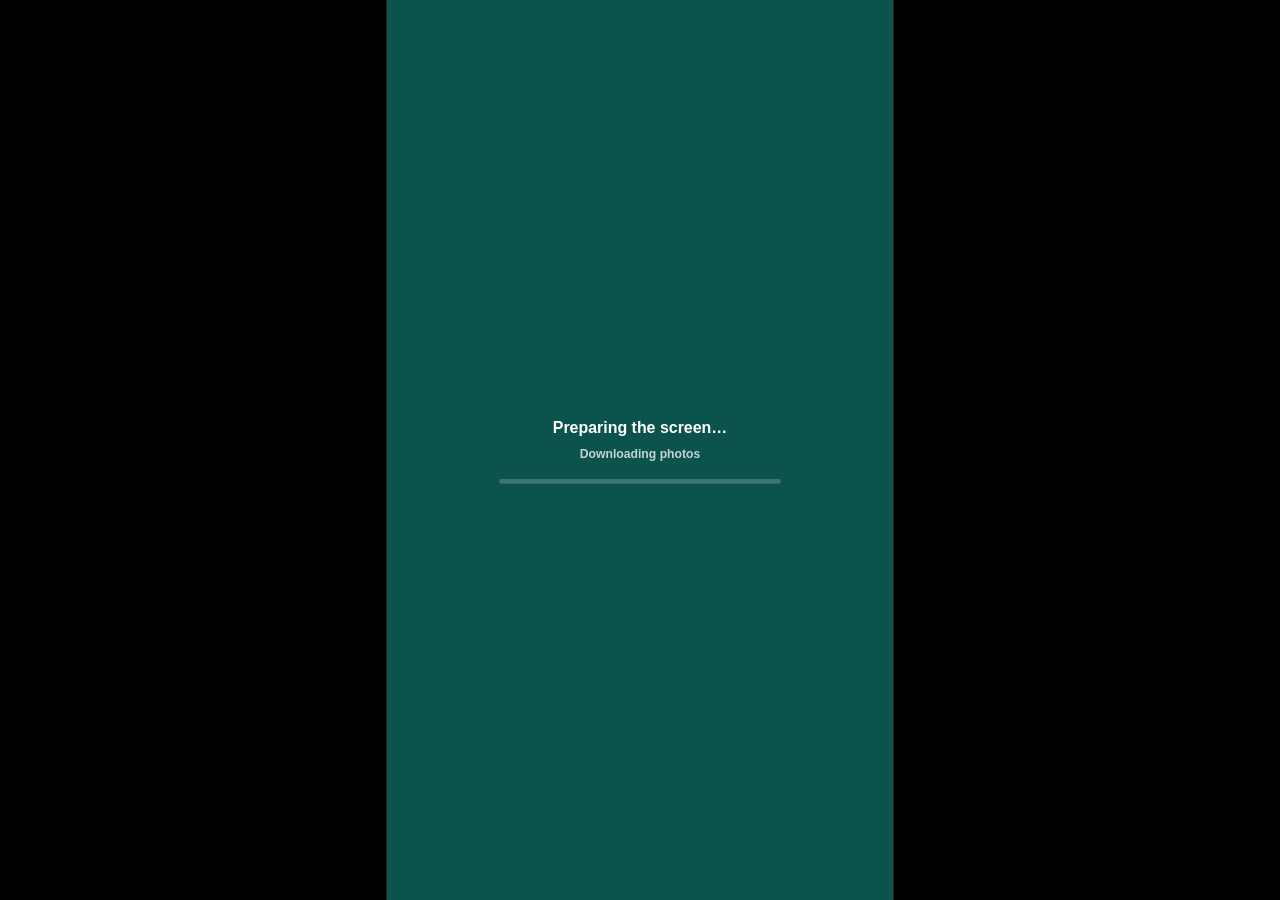
<file: index.html>
<!doctype html>
<html lang="en">
<head>
<meta charset="utf-8">
<meta name="viewport" content="width=device-width, initial-scale=1, maximum-scale=1, user-scalable=no">
<title>Interactive Lobby Screen</title>
<meta name="theme-color" content="#0D534D">
<meta name="mobile-web-app-capable" content="yes">
<link rel="manifest" href="manifest.webmanifest">
<link rel="icon" type="image/png" sizes="32x32" href="assets/app-icons/icon-32.png">
<link rel="icon" type="image/png" sizes="192x192" href="assets/app-icons/icon-192.png">
<link rel="apple-touch-icon" href="assets/app-icons/icon-180.png">
<link rel="stylesheet" href="app.css?v=20261126d">
</head>
<body>
<div id="stage"></div>
<div id="offline">Reconnecting…</div>
<script src="config.js"></script>
<script src="icons.js"></script>
<script src="app.js?v=20261126b"></script>
<script src="kiosk-shell.js"></script>
</body>
</html>
</file>
<file: app.css>
/* =========================================================
   Embassy Suites lobby screen — styles
   Canvas is the Figma frame size: 1080 x 1920. Every px
   value below is a Figma px. The stage is scaled to fit.
   ========================================================= */

/* ---------- Fonts (licensed files go in assets/fonts) ---------- */
@font-face { font-family: "Quiche Sans"; font-weight: 400; font-display: swap;
  src: url(assets/fonts/QuicheSans-Regular.woff2) format("woff2"), url(assets/fonts/QuicheSans-Regular.otf) format("opentype"); }
@font-face { font-family: "Quiche Sans"; font-weight: 500; font-display: swap;
  src: url(assets/fonts/QuicheSans-Medium.woff2) format("woff2"), url(assets/fonts/QuicheSans-Medium.otf) format("opentype"), url(assets/fonts/QuicheSans-Medium.ttf) format("truetype"); }
@font-face { font-family: "Quiche Sans"; font-weight: 700; font-display: swap;
  src: url(assets/fonts/QuicheSans-Bold.woff2) format("woff2"), url(assets/fonts/QuicheSans-Bold.otf) format("opentype"), url(assets/fonts/QuicheSans-Bold.ttf) format("truetype"); }
@font-face { font-family: "Janna LT"; font-weight: 400; font-display: swap;
  src: url(assets/fonts/JannaLT-Regular.woff2) format("woff2"), url(assets/fonts/JannaLT-Regular.otf) format("opentype"), url(assets/fonts/JannaLT-Regular.ttf) format("truetype"); }
@font-face { font-family: "Janna LT"; font-weight: 700; font-display: swap;
  src: url(assets/fonts/JannaLT-Bold.woff2) format("woff2"), url(assets/fonts/JannaLT-Bold.otf) format("opentype"), url(assets/fonts/JannaLT-Bold.ttf) format("truetype"); }
@font-face { font-family: "Schibsted Grotesk"; font-weight: 600; font-display: swap;
  src: url(assets/fonts/SchibstedGrotesk-SemiBold.woff2) format("woff2"), url(assets/fonts/SchibstedGrotesk-SemiBold.ttf) format("truetype"); }
@font-face { font-family: "Schibsted Grotesk"; font-weight: 700; font-display: swap;
  src: url(assets/fonts/SchibstedGrotesk-Bold.woff2) format("woff2"), url(assets/fonts/SchibstedGrotesk-Bold.ttf) format("truetype"); }

/* ---------- Design tokens (from Figma) ---------- */
:root {
  --berry: #9D345A;
  --orange: #E07907;
  --teal: #0D534D;
  --navy: #003061;
  --ink: #3A3A3A;
  --cream: #F6F1EC;
  --cream-card: #F4F2EC;
  --cream-line: #EDD3B9;
  --contact-highlight: var(--ink);   /* phone number color in the contact pop-ups */
  --white: #FFFFFF;

  --r-tile: 50px;
  --r-photo: 25px;
  --r-pill: 500px;
  --shadow-photo: 0 10px 50px rgba(0,0,0,.2);
  --shadow-card: 0 10px 50px #E9E9E9;

  --f-title: "Quiche Sans", Georgia, serif;
  --f-ui: "Janna LT", "Segoe UI", Tahoma, Arial, sans-serif;
  --f-label: "Schibsted Grotesk", "Helvetica Neue", Arial, sans-serif;
}

* { box-sizing: border-box; margin: 0; padding: 0; -webkit-tap-highlight-color: transparent; }
html, body { width: 100%; height: 100%; overflow: hidden; background: #000; }
body { user-select: none; -webkit-user-select: none; }
/* the mouse cursor stays visible on PCs; touch screens don't show one anyway */
img { display: block; -webkit-user-drag: none; }
button { font: inherit; color: inherit; background: none; border: 0; cursor: pointer; }

/* ---------- Stage ---------- */
#stage {
  position: absolute; left: 0; top: 0;
  width: 1080px; height: 1920px; overflow: hidden;
  transform-origin: 0 0;
  background: var(--white);
  font-family: var(--f-ui); color: var(--ink);
}
.screen { position: absolute; inset: 0; overflow: hidden; }
@keyframes screenIn { from { opacity: 0; } to { opacity: 1; } }

/* ---------- Motion ---------- */
:root { --ease-out: cubic-bezier(.22,.8,.24,1); --ease-spring: cubic-bezier(.2,.9,.25,1.12); }
#stage { --dir: 1; }
#stage[dir=rtl] { --dir: -1; }
.screen.leaving { pointer-events: none; z-index: 0; }
.screen.enter { z-index: 1; }

/* forward: new page slides in from the reading direction, old one drifts away */
.screen.enter-forward { animation: pageIn .52s var(--ease-out) both; }
.screen.leave-forward { animation: pageOutFwd .5s var(--ease-out) both; }
.screen.enter-back { animation: pageInBack .52s var(--ease-out) both; }
.screen.leave-back { animation: pageOutBack .5s var(--ease-out) both; }
.screen.enter-fade { animation: fadeZoomIn .55s var(--ease-out) both; }
.screen.leave-fade { animation: fadeOut .45s ease both; }
.screen.enter-lang { animation: screenIn .38s ease .08s both; }
.screen.leave-lang { animation: fadeOut .3s ease both; }
@keyframes pageIn { from { opacity: 0; translate: calc(var(--dir) * 120px) 0; } to { opacity: 1; translate: 0 0; } }
@keyframes pageInBack { from { opacity: 0; translate: calc(var(--dir) * -120px) 0; } to { opacity: 1; translate: 0 0; } }
@keyframes pageOutFwd { to { opacity: 0; translate: calc(var(--dir) * -60px) 0; } }
@keyframes pageOutBack { to { opacity: 0; translate: calc(var(--dir) * 60px) 0; } }
@keyframes fadeZoomIn { from { opacity: 0; scale: 1.025; } to { opacity: 1; scale: 1; } }
@keyframes fadeOut { to { opacity: 0; } }

/* content builds in, top to bottom */
.rise { animation: rise .62s var(--ease-out) var(--d, 0ms) both; }
@keyframes rise { from { opacity: 0; translate: 0 28px; } to { opacity: 1; translate: 0 0; } }
.enter-lang .rise { animation-name: riseSoft; animation-duration: .45s; }
@keyframes riseSoft { from { opacity: 0; translate: 0 10px; } to { opacity: 1; translate: 0 0; } }

/* hero photos settle in with a slow zoom */
.screen.enter .hero .ph img, .screen.enter .g-hero .ph img { animation: settle 1.6s var(--ease-out) both; }
@keyframes settle { from { scale: 1.08; } to { scale: 1; } }

/* photos fade in as they arrive */
.ph img { opacity: 0; transition: opacity .6s ease; }
.ph img.loaded { opacity: 1; }

/* everything tappable gives a little under the finger */
#stage :where(button, [data-go], .tile, .card, .pill):not(.ad):not(.overlay) { transition: scale .18s var(--ease-out), filter .18s; }
#stage :where(button, [data-go], .tile, .card, .pill):not(.ad):not(.overlay):active { scale: .965; filter: brightness(.96); }

.touch-ring { position: absolute; z-index: 200; width: 120px; height: 120px; margin: -60px 0 0 -60px; border-radius: 50%;
  pointer-events: none; border: 3px solid rgba(224,121,7,.55); background: radial-gradient(circle, rgba(255,255,255,.28), rgba(255,255,255,0) 70%);
  animation: touchRing .6s var(--ease-out) both; }
@keyframes touchRing { from { scale: .2; opacity: .9; } to { scale: 1; opacity: 0; } }

@media (prefers-reduced-motion: reduce) {
  .rise, .screen.enter, .screen.leaving, .overlay, .pop { animation-duration: 1ms !important; animation-delay: 0s !important; }
}

.abs { position: absolute; }
.upper { text-transform: uppercase; }
.pre { white-space: pre-line; }

/* ---------- Image + missing-file placeholder ---------- */
.ph { position: relative; overflow: hidden; background: #d9d4cd; }
.ph > img, .ph > video { width: 100%; height: 100%; object-fit: cover; }
.ph.missing { background: repeating-linear-gradient(135deg, #d9d4cd 0 22px, #cfc9c1 22px 44px); }
.ph.missing::after {
  content: attr(data-file); position: absolute; left: 16px; right: 16px; bottom: 14px;
  font: 600 16px/1.3 var(--f-label); color: rgba(0,0,0,.45); word-break: break-all; direction: ltr; text-align: left;
}
.logo-img { object-fit: contain; }
.logo-fallback { font-family: var(--f-title); font-weight: 500; line-height: 1.05; display: flex; align-items: center; height: 100%; overflow: hidden; }

/* ---------- Icons ---------- */
.ico { display: inline-block; flex: none; }
.ico svg { width: 100%; height: 100%; display: block; fill: none; stroke: currentColor; stroke-width: 1.4; stroke-linecap: round; stroke-linejoin: round; }
.ico img { width: 100%; height: 100%; object-fit: contain; }

/* ---------- Shared chrome ---------- */
.es-logo { position: absolute; left: 50px; top: 50px; width: 292px; height: 95px; }
.es-logo .logo-fallback { font: 700 30px/1.05 var(--f-ui); letter-spacing: 4px; color: var(--teal); background: #fff; padding: 10px 14px; display: inline-block; }

.lang-btn {
  position: absolute; left: 844px; top: 50px; width: 186px; height: 51px;
  border-radius: 100px; display: flex; align-items: center; justify-content: center; gap: 30px;
  font: 400 24px/1 var(--f-ui); direction: ltr;
}
.lang-btn .ico { width: 26px; height: 26px; }
.lang-btn.glass { background: rgba(255,255,255,.35); color: #fff; backdrop-filter: blur(6px); -webkit-backdrop-filter: blur(6px); }
.lang-btn.light { background: #fff; color: #111; }
.lang-btn.tint  { background: #D6E7DE; color: var(--teal); }
.lang-btn.dark  { background: rgba(0,0,0,.55); color: #fff; backdrop-filter: blur(6px); -webkit-backdrop-filter: blur(6px); }

.back-btn {
  position: absolute; left: 900px; width: 130px; height: 51px; border-radius: 100px;
  background: var(--orange); color: #fff; display: flex; align-items: center;
  font: 700 20px/1 var(--f-ui); text-transform: uppercase; padding-left: 54px; direction: ltr; z-index: 5;
}
.back-btn.outlined { border: 1px solid #fff; }
[dir=rtl] .back-btn { left: 42px; padding-left: 63px; }
[dir=rtl] .back-btn .chev { animation-name: chevBackRtl; }
[dir=rtl] .back-btn.fixed-right { left: 900px; padding-left: 54px; }
[dir=rtl] .back-btn.fixed-right .chev { animation-name: chevBack; }
[dir=rtl] .back-btn.fixed-right .chev svg { transform: none; }
[dir=rtl] .back-btn .chev svg { transform: scaleX(-1); }
@keyframes chevBackRtl { from { transform: translateX(0); } to { transform: translateX(6px); } }
.fb { unicode-bidi: isolate; }
.back-btn .chev { position: absolute; left: 12px; top: 50%; width: 22px; height: 22px; margin-top: -11px; animation: chevBack 1s linear infinite alternate; }
.back-btn .chev svg { stroke-width: 3; }
@keyframes chevBack { from { transform: translateX(0); } to { transform: translateX(-6px); } }

.footer { position: absolute; left: 0; right: 0; top: 1717px; height: 110px; direction: ltr; }
.footer .f-home { position: absolute; left: 105px; width: 100px; top: 0; text-align: center; color: var(--ink); }
.footer .f-home .ico { display: block; margin: 0 auto; width: 50px; height: 50px; color: var(--berry); }
.footer .f-home span { display: block; margin-top: 8px; font: 700 20px/20px var(--f-ui); text-transform: uppercase; }
.footer .f-logo { position: absolute; left: 440px; top: 1px; width: 200px; height: 104px; }
.footer .f-logo .logo-fallback { font: 700 34px/1 var(--f-ui); justify-content: center; color: #222; }
.footer .f-help { position: absolute; left: 780px; width: 240px; top: 0; text-align: center; color: var(--ink); }
.footer .f-help .ico { display: block; margin: 0 auto; width: 50px; height: 50px; color: var(--berry); }
.footer .f-help b { display: block; margin-top: 10px; font: 700 20px/20px var(--f-ui); text-transform: uppercase; }
.footer .f-help span { display: block; font: 400 20px/20px var(--f-ui); }
.footer .f-help .ar-line { font-size: 18px; line-height: 22px; }

.round-arrow { width: 51px; height: 51px; border-radius: 50%; display: flex; align-items: center; justify-content: center; flex: none; }
.round-arrow .ico { width: 24px; height: 24px; }
.round-arrow.outline { border: 2px solid #fff; color: #fff; }
.round-arrow.berry { background: var(--berry); color: #fff; }
.round-arrow svg { stroke-width: 2.4; }
[dir=rtl] .round-arrow .ico { transform: scaleX(-1); }

/* =========================================================
   HOME (attract screen) — 70 / 30 split
   ========================================================= */
.home { background: var(--cream); }
.home .ads { position: absolute; left: 0; top: 0; width: 1080px; height: 1203px; background: #000; overflow: hidden; }
.home .ad { position: absolute; inset: 0; opacity: 0; transition: opacity .9s ease; }
.home .ad.on { opacity: 1; }
.home .ad img, .home .ad video { width: 100%; height: 100%; object-fit: cover; }

.home .explore { position: absolute; left: 0; right: 0; top: 1276px; text-align: center; font: 600 30px/36px var(--f-label); letter-spacing: 6px; text-transform: uppercase; color: #000; }
.home .start {
  position: absolute; left: 167px; top: 1368px; width: 745px; height: 150px; border-radius: var(--r-pill);
  background: var(--berry); color: #fff; display: block;
}
.home .start::before, .home .start::after {
  content: ""; position: absolute; left: 50%; top: 50%; border-radius: var(--r-pill);
  border: 2px solid var(--berry); transform: translate(-50%, -50%); opacity: 0; pointer-events: none;
}
.home .start::before { width: 735px; height: 140px; animation: ring 2.4s ease-out infinite; }
.home .start::after  { width: 735px; height: 140px; animation: ring 2.4s ease-out 1.2s infinite; }
@keyframes ring { 0% { width: 745px; height: 150px; opacity: .55; } 100% { width: 805px; height: 210px; opacity: 0; } }
.home .start .hand { position: absolute; left: 17px; top: 17px; width: 116px; height: 116px; border-radius: 50%; background: #fff; color: #111; display: flex; align-items: center; justify-content: center; }
.home .start .hand .ico { width: 72px; height: 72px; }
.home .start .hand .ico { margin-top: 6px; }
.home .start .hand .ico svg { stroke-width: 1.3; overflow: visible; }
.home .start .label { position: absolute; left: 0; right: 0; top: 0; bottom: 0; display: flex; align-items: center; justify-content: center; font: 700 40px/1 var(--f-label); letter-spacing: 6px; text-transform: uppercase; }
.home .start .arrow { position: absolute; right: 66px; top: 50%; width: 76px; height: 60px; margin-top: -30px; animation: nudge .5s linear infinite alternate; }
.home .start .arrow svg { stroke-width: 1.6; }
@keyframes nudge { from { transform: translateX(0); } to { transform: translateX(-26px); } }
/* the Start button keeps the same layout in Arabic (as in the AR frame) */
.home .start { direction: ltr; }
[dir=rtl] .home .start .label, [dir=rtl] .home .explore { letter-spacing: 0; font-family: var(--f-ui); font-weight: 700; }

.home .tap { position: absolute; left: 112px; width: 856px; top: 1572px; text-align: center; font: 600 30px/38px var(--f-label); letter-spacing: 3px; text-transform: uppercase; color: #000; }
[dir=rtl] .home .tap { letter-spacing: 0; font-family: var(--f-ui); font-weight: 700; font-size: 28px; line-height: 40px; white-space: pre-line; top: 1568px; }

.home .pillars { position: absolute; left: 66px; width: 948px; top: 1712px; height: 160px; display: flex; direction: ltr; }
.home .pillar { flex: 1; text-align: center; position: relative; }
.home .pillar + .pillar::before { content: ""; position: absolute; left: 0; top: 28px; height: 86px; width: 2px; background: var(--berry); }
.home .pillar .ico { width: 80px; height: 72px; color: var(--teal); }
.home .pillar .ico svg { stroke-width: 1.1; }
.home .pillar span { display: block; margin: 16px auto 0; font: 600 20px/30px var(--f-label); letter-spacing: 1px; text-transform: uppercase; color: #1a1a1a; white-space: pre-line; margin-top: 6px; }
[dir=rtl] .home .pillar span { font-family: var(--f-ui); font-weight: 400; letter-spacing: 0; margin-top: 14px; }

/* =========================================================
   MAIN MENU
   ========================================================= */
.menu .bg { position: absolute; inset: 0; }
.menu .bg::after { content: ""; position: absolute; inset: 0; background: linear-gradient(to bottom, rgba(255,255,255,0), #fff); }
.menu .welcome { position: absolute; left: 0; right: 0; top: 200px; text-align: center; color: #fff; font: 600 30px/38px var(--f-label); letter-spacing: 6px; text-transform: uppercase; }
.menu .headline { position: absolute; left: 0; right: 0; top: 252px; text-align: center; color: #fff; font: 500 60px/74px var(--f-title); white-space: pre-line; }
[dir=rtl] .menu .welcome { letter-spacing: 0; font-family: var(--f-ui); font-weight: 700; }
[dir=rtl] .menu .headline { font-family: var(--f-ui); font-weight: 700; top: 248px; line-height: 72px; }

.tile { position: absolute; width: 477px; height: 382px; border-radius: var(--r-tile); overflow: hidden; color: #fff; text-align: start; }
.tile .ph { position: absolute; inset: 0; }
.tile .shade { position: absolute; inset: 0; background: linear-gradient(to bottom, rgba(13,83,77,0) 45%, rgba(13,83,77,.66) 73.558%, #0D534D 100%); }
.tile .t-ico { position: absolute; inset-inline-start: 25px; top: 196px; width: 66px; height: 66px; }
.tile .t-ico svg { stroke-width: 1.1; }
.tile .t-title { position: absolute; inset-inline-start: 25px; top: 270px; font: 700 30px/37px var(--f-ui); text-transform: uppercase; }
.tile .t-sub { position: absolute; inset-inline-start: 25px; top: 307px; font: 400 20px/25px var(--f-ui); white-space: pre-line; }
.tile .round-arrow { position: absolute; inset-inline-end: 25px; top: 306px; }

/* =========================================================
   LIST PAGE (Dining / Recreation / Rooms / Meetings / Nearby)
   ========================================================= */
.list-page { background: #5B5147; }
.list-page .bg { position: absolute; inset: 0; }
.list-page .bg::after { content: ""; position: absolute; inset: 0; background: linear-gradient(to bottom, rgba(255,255,255,0) 0%, #fff 76.045%); }
.page-head { position: absolute; inset-inline-start: 50px; top: 200px; width: 830px; color: #fff; }
.page-head h1 { font: 500 100px/154px var(--f-title); margin-inline-start: -8px; white-space: nowrap; }
.page-head .rule { width: 192px; height: 3px; background: var(--orange); margin-top: -16px; }
.page-head h2 { margin-top: 19px; font: 700 25px/25px var(--f-ui); text-transform: uppercase; }
.page-head p { margin-top: 10px; width: 607px; font: 400 20px/25px var(--f-ui); }
[dir=rtl] .page-head h1 { font-family: var(--f-ui); font-weight: 400; font-size: 100px; line-height: 154px; }
[dir=rtl] .page-head { inset-inline-start: 50px; }

.list-scroll { position: absolute; left: 50px; top: 475px; width: 980px; height: 1177px; overflow-y: auto; overflow-x: hidden; scrollbar-width: none; -webkit-overflow-scrolling: touch; }
.list-scroll::-webkit-scrollbar { display: none; }
.list-scroll .inner { padding-bottom: 180px; }
.list-fade { position: absolute; left: 50px; top: 1477px; width: 980px; height: 175px; background: linear-gradient(to top, #fff, rgba(255,255,255,0)); pointer-events: none; }

.card { position: relative; display: flex; width: 980px; height: 314px; margin-bottom: 20px; border-radius: var(--r-tile); overflow: hidden; background: var(--cream-card); text-align: start; color: var(--ink); }
.card > .ph { width: 490px; height: 314px; flex: none; }
.card .body { position: relative; flex: 1; padding: 25px; }
.card .round-arrow { position: absolute; inset-inline-end: 25px; top: 25px; }
.card .c-logo { width: 150px; height: 101px; }
.card .c-logo .logo-fallback { font-size: 30px; color: var(--ink); width: 340px; }
.card .c-tag { position: absolute; inset-inline-start: 25px; top: 158px; width: 335px; font: 700 15px/20px var(--f-ui); text-transform: uppercase; }
.card .c-text { position: absolute; inset-inline-start: 25px; top: 188px; width: 335px; font: 400 15px/20px var(--f-ui); white-space: pre-line; }
.card .c-meta { position: absolute; inset-inline-start: 25px; top: 258px; right: 25px; display: flex; gap: 0; }
[dir=rtl] .card .c-meta { right: auto; left: 25px; }
.card .c-meta > div { width: 220px; display: flex; align-items: center; gap: 10px; font: 700 15px/20px var(--f-ui); }
.card .c-meta .dot { width: 31px; height: 31px; border-radius: 50%; background: var(--ink); color: #fff; display: flex; align-items: center; justify-content: center; flex: none; }
.card .c-meta .dot .ico { width: 18px; height: 18px; }
.card .c-meta .dot svg { stroke-width: 1.8; }
/* feature cards (rooms, meetings, recreation) */
.card.feature .c-title { position: absolute; inset-inline-start: 25px; top: 38px; width: 360px; font: 700 30px/35px var(--f-ui); text-transform: uppercase; white-space: pre-line; }
.card.feature .c-text { top: 125px; font-size: 20px; line-height: 25px; width: 311px; }
.card:not(.feature) .c-tag:empty + .c-text { top: 158px; }

/* =========================================================
   DETAIL — shared hero, info strip, CTA pills, gallery, banner
   ========================================================= */
.detail { background: #fff; }
.hero { position: absolute; left: 0; top: 0; width: 1080px; height: 703px; }
.hero .shade { position: absolute; inset: 0; background:
  radial-gradient(130% 120% at 88% 33%, rgba(0,0,0,0) 45%, rgba(0,0,0,.7) 100%),
  linear-gradient(to top, rgba(0,0,0,.45), rgba(0,0,0,0) 45%); }
.hero-logo { position: absolute; inset-inline-start: 50px; top: 299px; width: 305px; height: 206px; }
.hero-logo .logo-img { object-position: left center; }
[dir=rtl] .hero-logo .logo-img { object-position: right center; }
.hero-logo .logo-fallback { color: #fff; font-size: 64px; width: 700px; }
.hero-copy { position: absolute; inset-inline-start: 50px; top: 541px; width: 801px; color: #fff; }
.hero-copy h3 { font: 700 25px/25px var(--f-ui); text-transform: uppercase; margin-bottom: 10px; }
.hero-copy p { font: 400 20px/25px var(--f-ui); }
.hero-title { position: absolute; inset-inline-start: 41px; top: 343px; color: #fff; font: 700 75px/90px var(--f-title); white-space: pre-line; }
.hero-title > span { display: block; margin-bottom: 10px; }
[dir=rtl] .hero-title { font-family: var(--f-ui); font-weight: 400; font-size: 80px; line-height: 90px; inset-inline-start: 50px; }

.info-strip { position: absolute; left: 0; top: 703px; width: 1080px; height: 100px; background: var(--cream); }
.info-strip .it { position: absolute; top: 25px; display: flex; gap: 20px; align-items: flex-start; }
.info-strip .it:nth-child(1) { inset-inline-start: 75px; }
.info-strip .it:nth-child(2) { inset-inline-start: 425px; }
.info-strip .it:nth-child(3) { inset-inline-start: 752px; }
.info-strip .ico { width: 50px; height: 50px; color: var(--teal); }
.info-strip b { display: block; font: 700 20px/20px var(--f-ui); text-transform: uppercase; margin-bottom: 10px; }
.info-strip span { display: block; font: 400 20px/20px var(--f-ui); }

.cta-row { position: absolute; left: 50px; top: 843px; width: 980px; height: 100px; display: flex; gap: 25px; }
.pill { width: 310px; height: 100px; border-radius: 100px; display: flex; align-items: center; gap: 0; position: relative; text-align: start; font: 700 20px/15px var(--f-ui); text-transform: uppercase; }
.pill.primary { background: var(--berry); color: #fff; padding-inline-start: 36px; }
.pill.primary .ico { width: 40px; height: 40px; }
.pill.primary .lbl { margin-inline-start: 26px; line-height: 20px; }
.pill.primary .chev { position: absolute; inset-inline-end: 22px; top: 35px; width: 30px; height: 30px; animation: chevGo 1s linear infinite alternate; }
.pill.primary .chev svg { stroke-width: 2.6; }
@keyframes chevGo { from { transform: translateX(-14px); } to { transform: translateX(0); } }
[dir=rtl] .pill.primary .chev { animation-name: chevGoRtl; }
@keyframes chevGoRtl { from { transform: scaleX(-1) translateX(-14px); } to { transform: scaleX(-1) translateX(0); } }
.pill.secondary { background: var(--cream); border: 2px solid var(--cream-line); padding-inline-start: 34px; color: var(--ink); }
.pill.secondary .ico { width: 40px; height: 40px; color: var(--ink); }
.pill.secondary .lbl { margin-inline-start: 30px; line-height: 25px; width: 170px; }

.gallery { position: absolute; left: 0; top: 933px; width: 1080px; height: 570px; overflow-x: auto; overflow-y: hidden; scrollbar-width: none; scroll-snap-type: x mandatory; -webkit-overflow-scrolling: touch; }
.gallery::-webkit-scrollbar { display: none; }
/* photo rows run left to right in both languages, as in the design */
.gallery, .room-gallery { direction: ltr; }
.gallery .track { display: flex; gap: 36px; padding: 50px 50px 60px; width: max-content; }
.gallery .ph { width: 670px; height: 438px; border-radius: var(--r-photo); box-shadow: var(--shadow-photo); flex: none; scroll-snap-align: start; scroll-margin-inline-start: 50px; }

.banner { position: absolute; left: 50px; width: 980px; height: 201px; border-radius: var(--r-photo); overflow: hidden; display: block; }
.banner .ph { position: absolute; inset: 0; }

/* =========================================================
   FACILITY (pool template)
   ========================================================= */
.mosaic .ph { position: absolute; border-radius: var(--r-photo); }
.mosaic .m1 { left: 50px; top: 843px; width: 306px; height: 548px; }
.mosaic .m2 { left: 381px; top: 843px; width: 209px; height: 261px; }
.mosaic .m3 { left: 381px; top: 1130px; width: 209px; height: 261px; }
.features .fc { position: absolute; left: 615px; width: 415px; height: 115px; background: #fff; border-radius: var(--r-photo); box-shadow: var(--shadow-card); display: flex; align-items: center; }
.features .fc .ico { width: 50px; height: 50px; color: var(--berry); margin-inline-start: 40px; }
.features .fc div { margin-inline-start: 40px; width: 270px; }
.features .fc b { display: block; font: 700 20px/20px var(--f-ui); text-transform: uppercase; margin-bottom: 5px; }
.features .fc span { display: block; font: 700 15px/20px var(--f-ui); }

/* =========================================================
   ROOM template
   ========================================================= */
.room-gallery { position: absolute; left: 0; top: 150px; width: 1080px; height: 643px; overflow-x: auto; overflow-y: hidden; scrollbar-width: none; scroll-snap-type: x mandatory; }
.room-gallery::-webkit-scrollbar { display: none; }
.room-gallery .track { display: flex; gap: 25px; padding: 40px 50px 60px; width: max-content; }
.room-gallery .ph { width: 794px; height: 543px; border-radius: var(--r-tile); box-shadow: var(--shadow-photo); flex: none; scroll-snap-align: start; scroll-margin-inline-start: 50px; }
.room-title { position: absolute; inset-inline-start: 50px; top: 808px; width: 760px; font: 700 50px/70px var(--f-ui); color: var(--ink); text-transform: uppercase; white-space: pre-line; }
.book-btn { position: absolute; inset-inline-end: 50px; top: 808px; width: 200px; height: 75px; border-radius: 250px; background: var(--berry); color: #fff; font: 700 20px/20px var(--f-ui); text-transform: uppercase; }
.room-text { position: absolute; left: 50px; top: 958px; width: 980px; font: 400 20px/30px var(--f-ui); color: #000; }
.room-hl-title { position: absolute; inset-inline-start: 50px; top: 1098px; font: 700 25px/25px var(--f-ui); color: var(--berry); text-transform: capitalize; }
.room-rule { position: absolute; left: 50px; top: 1142px; width: 980px; height: 2px; background: #D9893A; }
.room-hl { position: absolute; left: 50px; top: 1164px; width: 980px; display: grid; grid-template-columns: 340px 340px 300px; row-gap: 29px; column-gap: 0; }
.room-hl .h { display: flex; gap: 20px; }
.room-hl .ico { width: 27px; height: 27px; color: var(--berry); }
.room-hl b { display: block; font: 700 20px/25px var(--f-ui); text-transform: capitalize; margin-bottom: 10px; }
.room-hl ul { list-style: disc; padding-inline-start: 30px; }
.room-hl li { font: 400 20px/25px var(--f-ui); text-transform: capitalize; }
.usp-strip { position: absolute; left: 50px; top: 1517px; width: 980px; height: 125px; border-radius: var(--r-photo); background: var(--cream); display: flex; align-items: center; justify-content: space-around; padding: 0 20px; }
.usp-strip .u { display: flex; align-items: center; gap: 22px; }
.usp-strip .ico { width: 52px; height: 52px; color: var(--berry); }
.usp-strip span { font: 700 20px/25px var(--f-ui); text-transform: uppercase; white-space: pre-line; }

/* =========================================================
   GUIDE (Family Experience) — long scroll
   ========================================================= */
.guide { background: #fff; }
.guide-scroll { position: absolute; left: 0; top: 0; width: 1080px; height: 1690px; overflow-y: auto; scrollbar-width: none; }
.guide-scroll::-webkit-scrollbar { display: none; }
.guide .g-hero { position: relative; width: 1080px; height: 1060px; }
.guide .g-hero .ph { position: absolute; inset: 0; }
.guide .g-hero .shade { position: absolute; inset: 0; background: linear-gradient(to bottom, rgba(0,0,0,0) 45%, rgba(0,0,0,.7)); }
.guide .g-logo { position: absolute; left: 418px; top: 190px; width: 244px; height: 124px; background: #fff; border-radius: 8px; padding: 6px; }
.guide .g-welcome { position: absolute; left: 0; right: 0; top: 820px; text-align: center; color: #fff; font: 500 56px/60px var(--f-title); }
.guide .g-title { position: absolute; left: 80px; right: 80px; top: 900px; text-align: center; color: #fff; font: 700 40px/50px var(--f-ui); }
[dir=rtl] .guide .g-welcome { font-family: var(--f-ui); font-weight: 700; }
.guide .g-intro { margin: 50px 80px 0; font: 400 22px/34px var(--f-ui); text-align: center; color: var(--ink); }
.guide .g-sec { margin: 30px 80px 0; background: var(--cream); border-radius: var(--r-photo); overflow: hidden; }
.guide .g-sec .ph { width: 100%; height: 330px; }
.guide .g-sec .in { padding: 30px; }
.guide .g-sec h4 { display: flex; align-items: center; gap: 18px; font: 700 26px/30px var(--f-ui); text-transform: uppercase; color: var(--berry); margin-bottom: 20px; }
.guide .g-sec h4 .ico { width: 50px; height: 50px; }
.guide .g-sec p { font: 400 21px/31px var(--f-ui); white-space: pre-line; color: var(--ink); }
.guide .g-end { height: 220px; }
.guide .footer-bg { position: absolute; left: 0; right: 0; top: 1690px; bottom: 0; background: #fff; }

/* =========================================================
   POP-UPS
   ========================================================= */
.overlay { position: absolute; inset: 0; background: rgba(0,0,0,.6); z-index: 50; }
/* offers / promotions: blur the page behind */
.overlay.overlay-offers { -webkit-backdrop-filter: blur(14px); backdrop-filter: blur(14px); }
.overlay.opening { animation: screenIn .3s ease both; }
.overlay.opening .pop { animation: popIn .55s var(--ease-spring) both; }
.overlay.opening .offers-pop .slide:not(.on) { animation: peekIn .6s var(--ease-out) .15s both; }
.overlay.closing { animation: fadeOut .28s ease both; pointer-events: none; }
.overlay.closing .pop { animation: popOut .28s ease both; }
@keyframes popIn { from { opacity: 0; scale: .88; } to { opacity: 1; scale: 1; } }
@keyframes popOut { to { opacity: 0; scale: .94; } }
@keyframes peekIn { from { opacity: 0; translate: 120px 0; } to { opacity: .5; translate: 0 0; } }
.pop { position: absolute; left: 50%; top: 50%; transform: translate(-50%, -50%); background: #fff; border-radius: var(--r-tile); overflow: hidden; }
.pop-close { position: absolute; width: 51px; height: 51px; border-radius: 50%; background: #fff; color: #111; display: flex; align-items: center; justify-content: center; z-index: 3; box-shadow: 0 2px 10px rgba(0,0,0,.15); }
.pop-close .ico { width: 28px; height: 28px; }
.pop-close svg { stroke-width: 2.2; }

.contact-pop { width: 957px; height: 822px; }
.contact-pop .pop-close { right: 25px; top: 25px; }
.contact-pop .head { position: absolute; left: 0; top: 0; width: 957px; height: 335px; }
.contact-pop .head .ph { position: absolute; inset: 0; }
.contact-pop .head .c-logo { position: absolute; left: 378px; top: 100px; width: 200px; height: 135px; }
.contact-pop .head .c-logo .logo-fallback { color: #fff; font-size: 44px; justify-content: center; text-align: center; }
.contact-pop .cols { position: absolute; left: 53px; top: 386px; width: 850px; display: flex; direction: ltr; }
.contact-pop .col { width: 250px; text-align: center; color: var(--ink); }
.contact-pop .col + .col { margin-left: 50px; position: relative; }
.contact-pop .col + .col::before { content: ""; position: absolute; left: -25px; top: 0; width: 1px; height: 317px; background: var(--orange); }
.contact-pop .circle { width: 100px; height: 100px; margin: 0 auto; border-radius: 50%; border: 2px solid var(--ink); color: var(--berry); display: flex; align-items: center; justify-content: center; }
.contact-pop .circle .ico { width: 54px; height: 54px; }
.contact-pop .col h5 { margin-top: 25px; font: 700 25px/20px var(--f-ui); text-transform: uppercase; }
.contact-pop .col .hl { color: var(--contact-highlight); font: 400 20px/20px var(--f-ui); margin-top: 10px; text-transform: uppercase; }
.contact-pop .col .note { margin-top: 30px; font: 400 20px/20px var(--f-ui); white-space: pre-line; }
.contact-pop .col .mail { margin-top: 30px; font: 400 20px/20px var(--f-ui); }
.contact-pop .col .qr { width: 137px; height: 137px; margin: 18px auto 0; background: #fff; }
.contact-pop .col .qr > img { object-fit: contain; }   /* never crop a QR code */
.contact-pop .col .qr.missing::after { font-size: 11px; }
.contact-pop .col .qrnote { margin-top: 8px; font: 400 20px/20px var(--f-ui); }
.contact-pop[dir=rtl] .col { direction: rtl; }

.menu-pop { width: 957px; height: 1355px; background: #fff; }
.menu-pop .pop-close { right: 25px; top: 25px; }
.menu-pop .pages { position: absolute; inset: 0; overflow-y: auto; scrollbar-width: none; }
.menu-pop .pages::-webkit-scrollbar { display: none; }
.menu-pop .pages .ph { width: 957px; height: 1355px; background: #fff; }
.menu-pop .pages .ph img { object-fit: contain; }
/* menu / plan pages: full width, natural height, stacked for scrolling */
.menu-pop .pages .ph:not(.missing) { height: auto; }
.menu-pop .pages .ph:not(.missing) img { height: auto; display: block; }

.offers-pop { width: 1080px; height: 1423px; border-radius: 0; background: transparent; overflow: visible; }
.offers-pop .pop-close { right: 140px; top: -76px; }
.offers-pop .rail { width: 1080px; height: 1423px; overflow-x: auto; overflow-y: hidden; scroll-snap-type: x mandatory; scrollbar-width: none; display: flex; gap: 30px; padding: 0 140px; direction: ltr; }
.offers-pop .rail::-webkit-scrollbar { display: none; }
.offers-pop .slide { width: 800px; height: 1423px; flex: none; scroll-snap-align: center; border-radius: 30px; overflow: hidden; opacity: .5; transform: scale(.94); transition: opacity .3s, transform .3s; cursor: pointer; }
.offers-pop .slide.on { opacity: 1; transform: none; cursor: default; }
.offers-pop .slide .ph { width: 100%; height: 100%; }
.offers-pop .slide .ph img { object-fit: cover; }
.offers-pop .dots { position: absolute; left: 0; right: 0; bottom: -46px; display: flex; justify-content: center; gap: 12px; }
.offers-pop .dots i { width: 14px; height: 14px; border-radius: 50%; background: rgba(255,255,255,.45); cursor: pointer; }
.offers-pop .dots i.on { background: #fff; }

/* connection badge (only shows when the Mac can't be reached) */
#offline { position: absolute; left: 50%; bottom: 8px; transform: translateX(-50%); z-index: 99; padding: 6px 14px; border-radius: 20px; background: rgba(0,0,0,.55); color: #fff; font: 600 14px/1 var(--f-label); display: none; }
#offline.show { display: block; }

/* =========================================================
   MEETING ROOM page (Mobius layout)
   ========================================================= */
.info-strip.plain { display: flex; justify-content: space-between; align-items: center; padding: 0 40px; }
.info-strip.plain .it { position: static; display: flex; align-items: center; gap: 22px; }
.info-strip.plain .ico { color: var(--berry); }
.info-strip.plain span { font: 400 20px/25px var(--f-ui); }
.pill .lbl.pre { white-space: pre-line; }
.pill.primary .lbl.two { line-height: 25px; }
.meeting .gallery { top: 940px; }
.meeting .cta-row { top: 847px; }

/* =========================================================
   NEARBY ATTRACTIONS cards
   ========================================================= */
.list-scroll.attractions-scroll { top: 522px; height: 1130px; }
.card.attraction { display: block; height: auto; background: #fff; margin-bottom: 30px; color: var(--ink); }
.card.attraction > .ph { width: 980px; height: 412px; }
.card.attraction .badge { position: absolute; top: 25px; inset-inline-end: 25px; padding: 9px 30px; border-radius: 100px; background: rgba(40,40,40,.8); color: #fff; font: 400 25px/32px var(--f-ui); }
.card.attraction .badge i { font-style: normal; color: var(--orange); }
.card.attraction .a-body { padding: 38px 39px 40px; }
.card.attraction h3 { font: 700 45px/55px var(--f-ui); }
.card.attraction p { margin-top: 22px; font: 400 25px/30px var(--f-ui); }
.card.attraction .a-rule { height: 1px; background: #D9893A; margin: 24px 0 22px; }
.card.attraction .a-meta { display: flex; }
.card.attraction .am { display: flex; gap: 20px; align-items: flex-start; padding-inline-end: 20px; }
.card.attraction .am:nth-child(1) { width: 280px; }
.card.attraction .am:nth-child(2) { width: 340px; }
.card.attraction .am + .am { border-inline-start: 1.5px solid var(--berry); padding-inline-start: 34px; }
.card.attraction .am .ico { width: 44px; height: 50px; color: var(--berry); }
.card.attraction .am span { display: block; font: 400 20px/25px var(--f-ui); }
.card.attraction .am b { display: block; margin-top: 5px; font: 700 20px/22px var(--f-ui); }
.meeting .hero-copy { width: 720px; }
</file>
